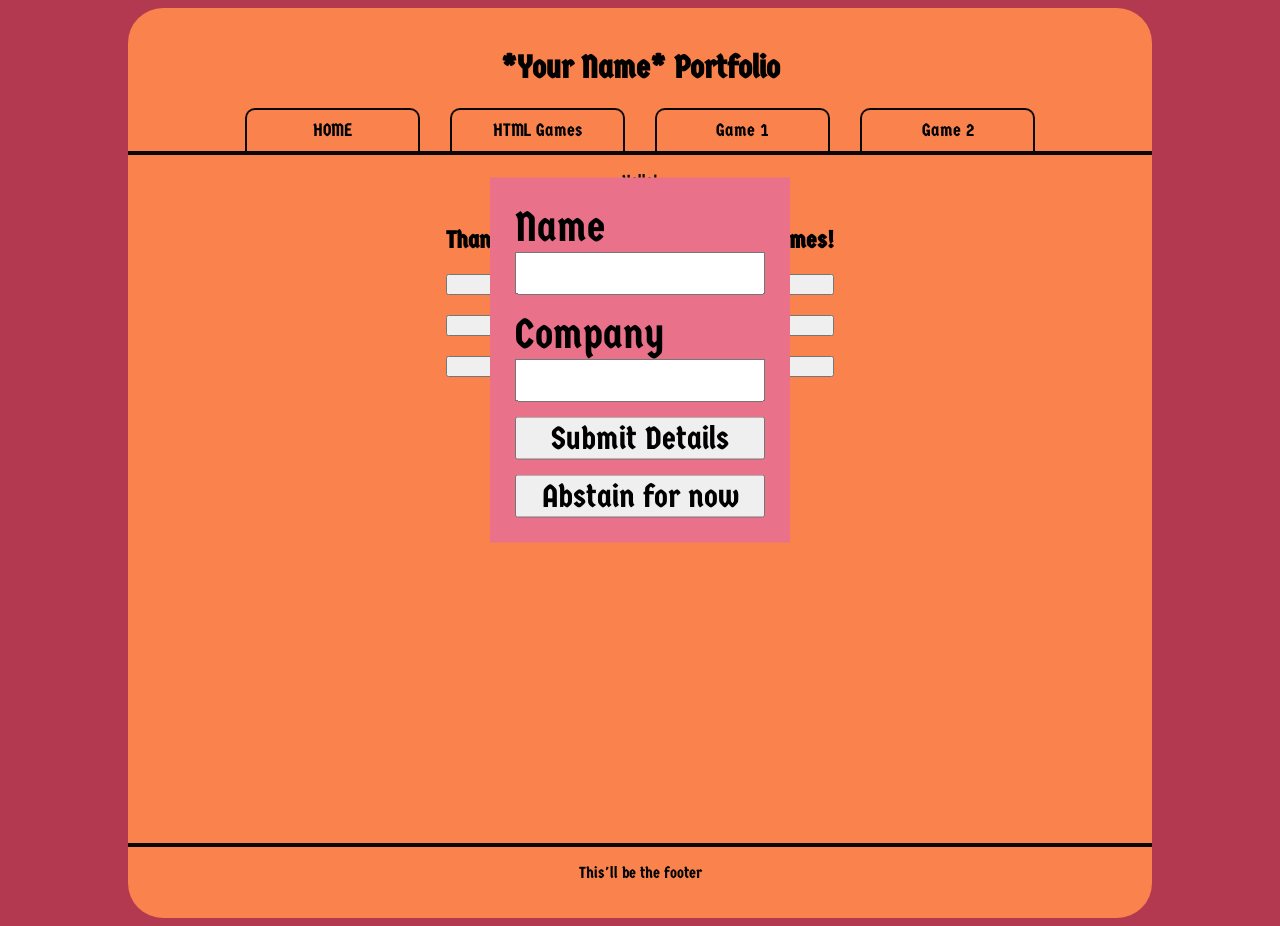
<file: index.html>
<!DOCTYPE html>
<html lang="en">
<head>
    <meta charset="UTF-8">
    <meta name="viewport" content="width=device-width, initial-scale=1.0">
    <title>Home</title>
    <link rel="stylesheet" href="shared.css">
    <link rel="preconnect" href="https://fonts.googleapis.com">
    <link rel="preconnect" href="https://fonts.gstatic.com" crossorigin>
    <link href="https://fonts.googleapis.com/css2?family=Germania+One&display=swap" rel="stylesheet">
    <script type="module" src="CustomElements.js"></script>
</head>
<body>

    <my-header></my-header>
    
    <p> Hello! </p>
    <div id="mainContent">
        <h2>Thanks for Visiting! Check out my Games!</h2>
        <div id="contentButtons">
            <button onclick="window.location.href = 'HTMLGames.html' ">HTML Games</button>
            <button onclick="window.location.href = 'Game1.html' ">Game 1</button>
            <button onclick="window.location.href = 'Game2.html' ">Game 2</button>
        </div>

        <my-opener></my-opener>
    </div>

    <my-footer></my-footer>

    <script src="openerCheck.js"></script>
</body>
</html>
</file>
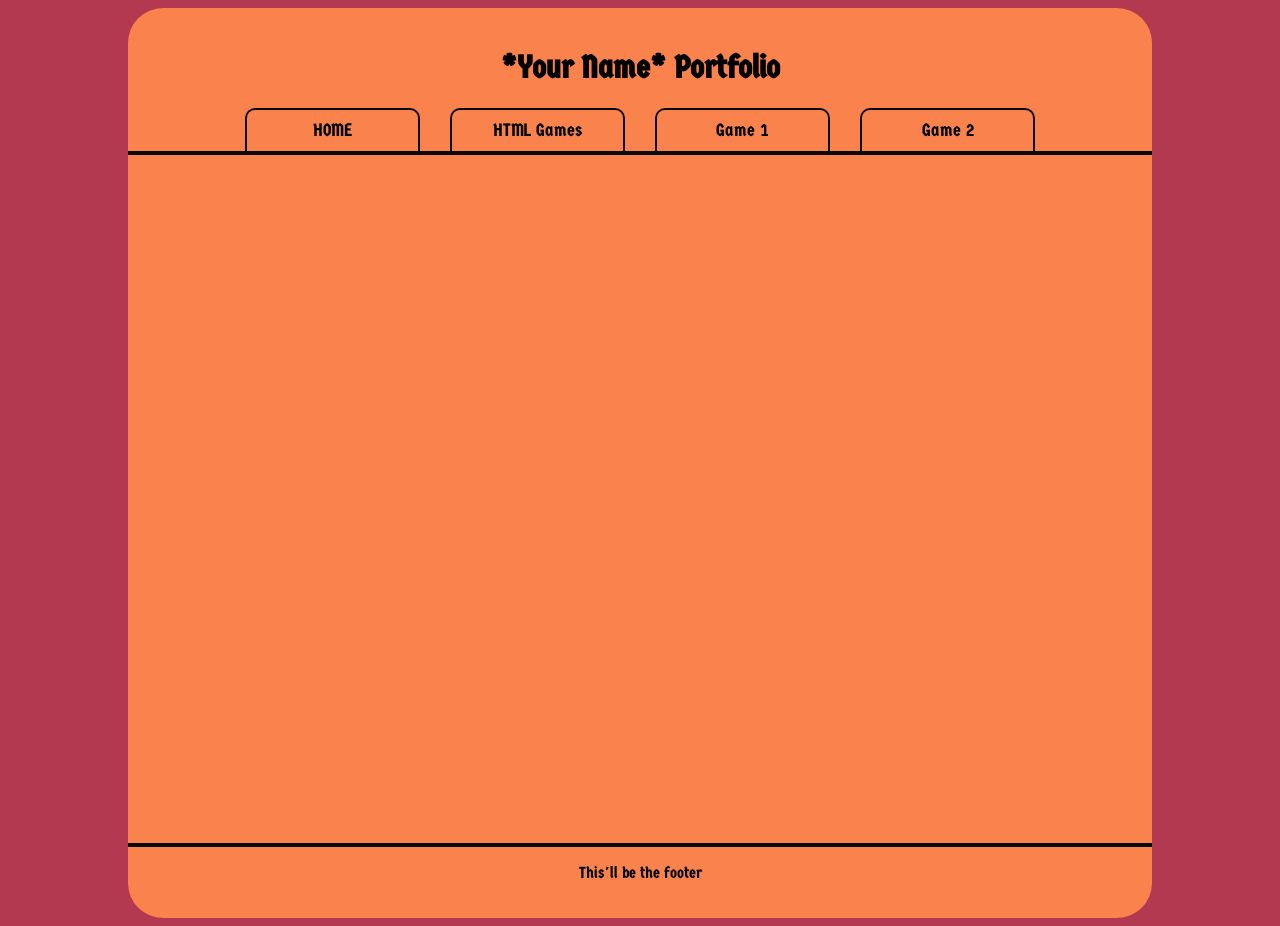
<file: Game1.html>
<!DOCTYPE html>
<html lang="en">
<head>
    <meta charset="UTF-8">
    <meta name="viewport" content="width=device-width, initial-scale=1.0">
    <title>Game 1</title>
    <link rel="stylesheet" href="shared.css">
    <link rel="preconnect" href="https://fonts.googleapis.com">
    <link rel="preconnect" href="https://fonts.gstatic.com" crossorigin>
    <link href="https://fonts.googleapis.com/css2?family=Germania+One&display=swap" rel="stylesheet">
    <script type="module" src="CustomElements.js"></script>
</head>
<body>
    <my-header></my-header>

    <my-footer></my-footer>
    
</body>
</html>
</file>
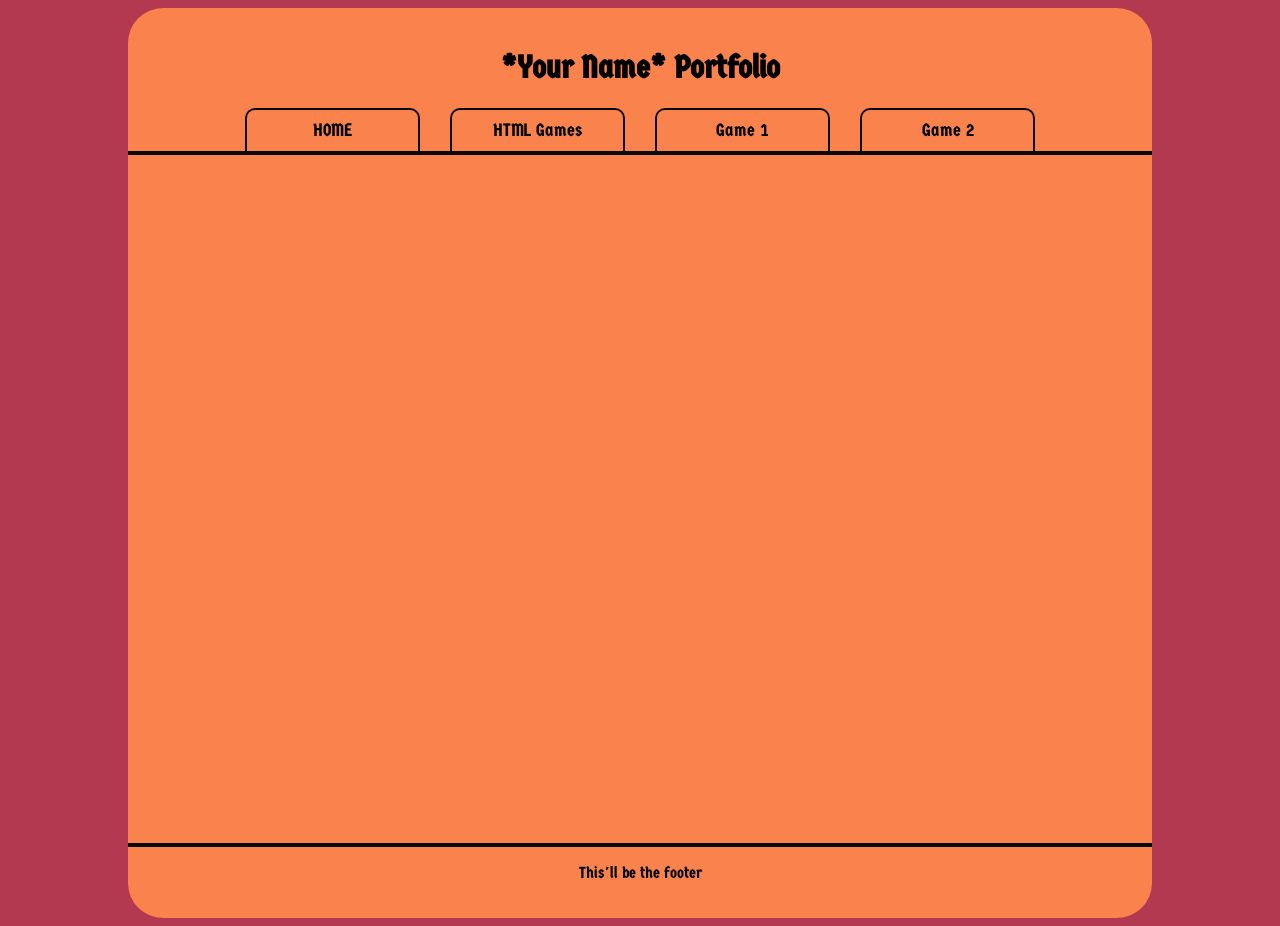
<file: Game2.html>
<!DOCTYPE html>
<html lang="en">
<head>
    <meta charset="UTF-8">
    <meta name="viewport" content="width=device-width, initial-scale=1.0">
    <title>Game 2</title>
    <link rel="stylesheet" href="shared.css">
    <link rel="preconnect" href="https://fonts.googleapis.com">
    <link rel="preconnect" href="https://fonts.gstatic.com" crossorigin>
    <link href="https://fonts.googleapis.com/css2?family=Germania+One&display=swap" rel="stylesheet">
    <script type="module" src="CustomElements.js"></script>
</head>
<body>
    <my-header></my-header>

    <my-footer></my-footer>
</body>
</html>
</file>
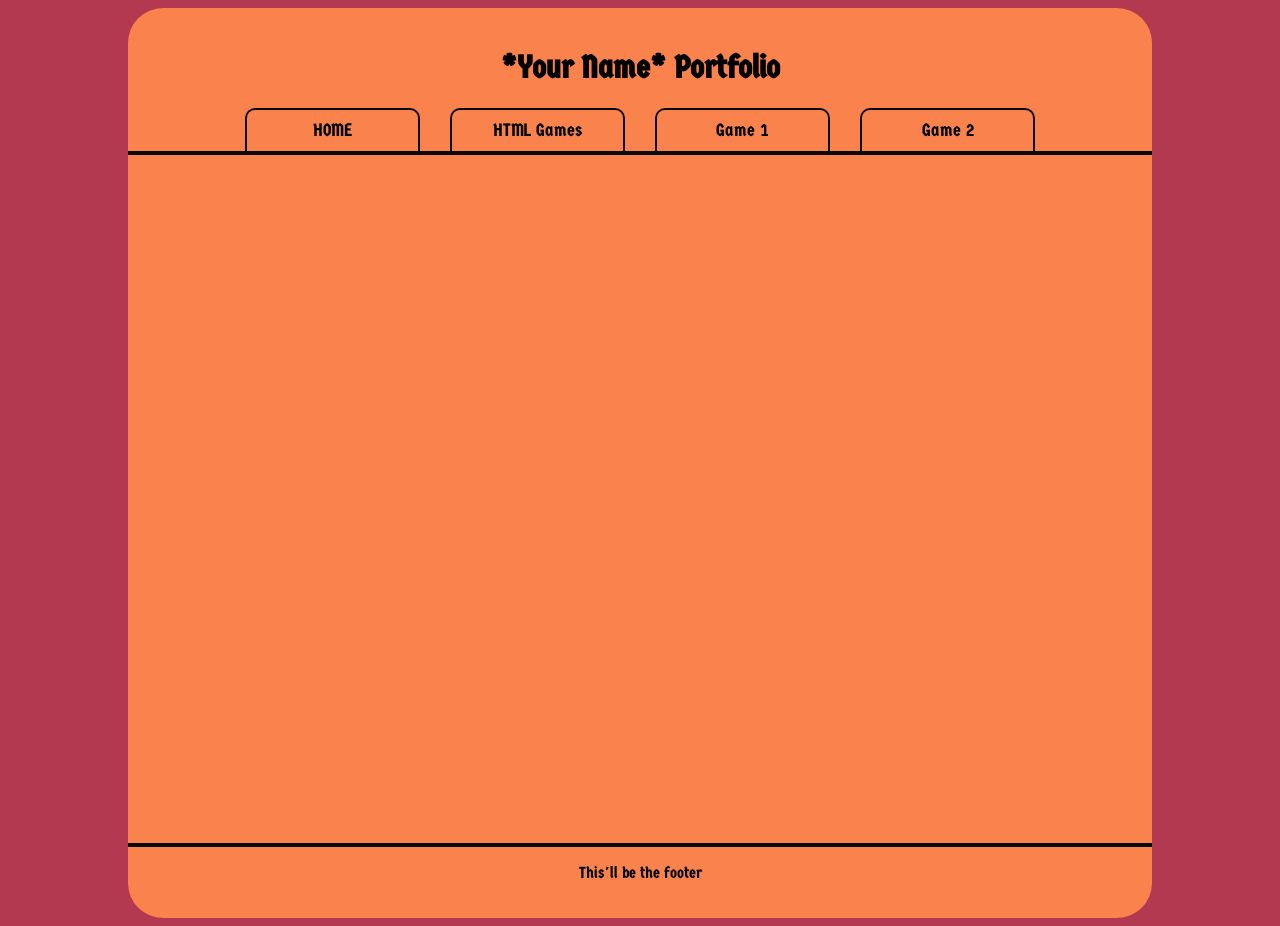
<file: Game3.html>
<!DOCTYPE html>
<html lang="en">
<head>
    <meta charset="UTF-8">
    <meta name="viewport" content="width=device-width, initial-scale=1.0">
    <title>Game 3</title>
    <link rel="stylesheet" href="shared.css">
    <link rel="preconnect" href="https://fonts.googleapis.com">
    <link rel="preconnect" href="https://fonts.gstatic.com" crossorigin>
    <link href="https://fonts.googleapis.com/css2?family=Germania+One&display=swap" rel="stylesheet">
    <script type="module" src="CustomElements.js"></script>
</head>
<body>
    <my-header></my-header>

    <my-footer></my-footer>
</body>
</html>
</file>
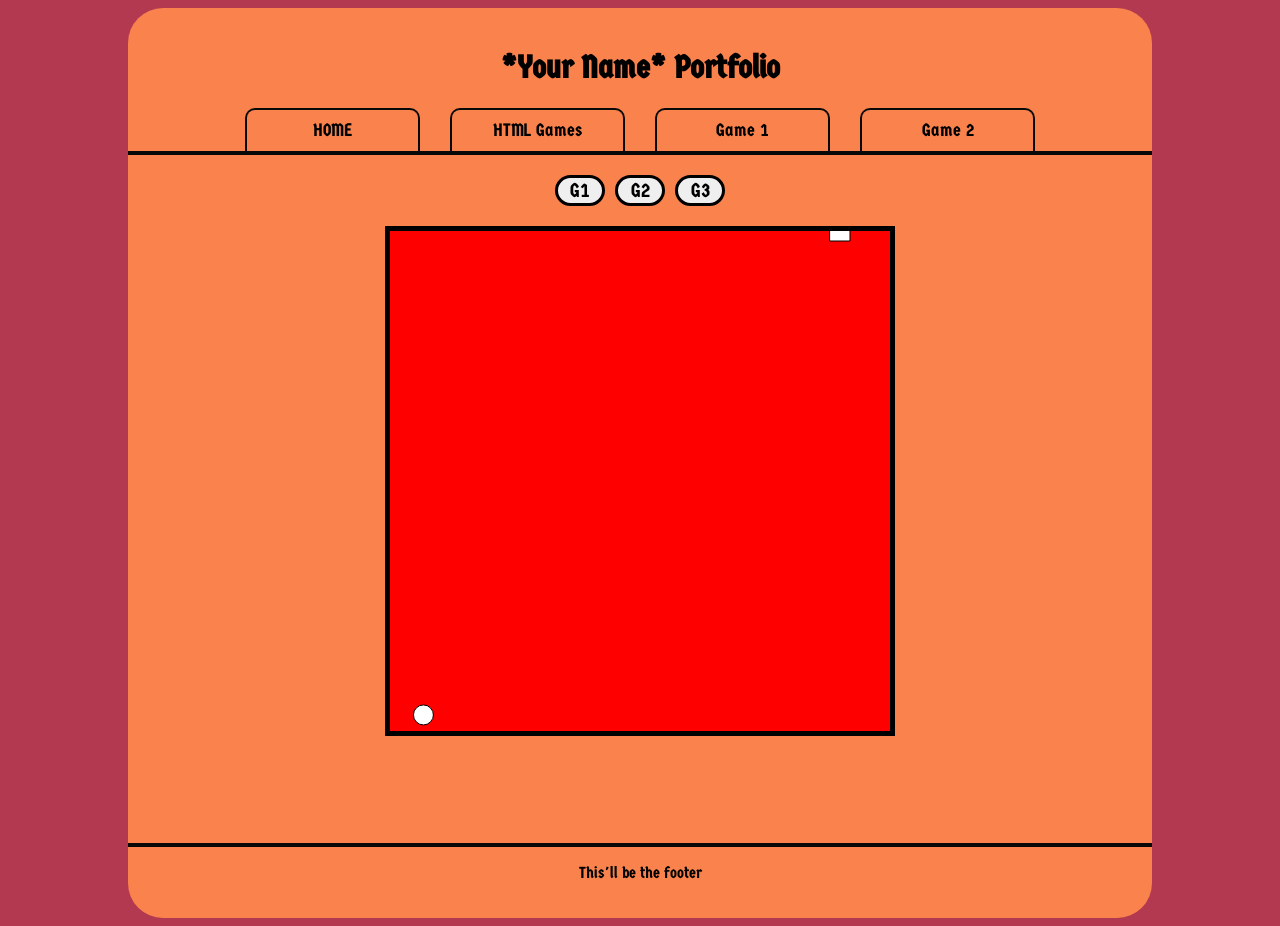
<file: HTMLGames.html>
<!DOCTYPE html>
<html lang="en">
<head>
    <meta charset="UTF-8">
    <meta name="viewport" content="width=device-width, initial-scale=1.0">
    <title>HMTL Games</title>
    <link rel="stylesheet" href="shared.css">
    <link rel="stylesheet" href="HTMLGames.css">
    <link rel="preconnect" href="https://fonts.googleapis.com">
    <link rel="preconnect" href="https://fonts.gstatic.com" crossorigin>
    <link href="https://fonts.googleapis.com/css2?family=Germania+One&display=swap" rel="stylesheet">
    <script type="module" src="CustomElements.js"></script>
    <script src="libraries/p5.min.js"></script>
    <script src="HTMLGameManager.js"></script>
</head>
<body>
    <my-header></my-header>

    <div id = 'bodyContent'>

        <div id="gameNav">
            <button onclick="loadNewGame('Games/Pong.js')"> G1 </button>
            <button onclick="loadNewGame('Games/Pacman.js')"> G2 </button>
            <button onclick="loadNewGame('Games/SpaceInvaders.js')"> G3 </button>
        </div>

        <div id="gamePanel"></div>

    </div>

    <my-footer></my-footer>
</body>
</html>
</file>
<file: shared.css>
/* https://coolors.co/090909-4b5043-9bc4bc-b33951-fa824c */

.germania-one-regular {
  font-family: "Germania One", system-ui;
  font-weight: 400;
  font-style: normal;
}

html {
    background-color: #B33951;
    display: flex;
    justify-content: center;
    font-family: 'Germania One';
}

button {
    font-family: 'Germania One';
}

body {
    background-color: #fa824c;
    width:80%;
    min-height:90vh;
    border-radius: 35px;
    display: flex;
    flex-direction: column;
    align-items: center;
    position:relative;
    padding-bottom: 100px;
}

my-header {
    display: contents;
}

my-footer {
    display: contents;
}

my-opener {
    display: contents;
}


header {
    border-bottom: #090909 4px solid;
    width:100%;
    display: flex;
    flex-direction: column;
    align-items: center;
    padding-top:20px;
}

#navigationButtons {
    display:flex;
    flex-direction:row;
    align-items: center;
    gap:30px;
}

#navigationButtons button {
    background:none;
    width:175px;
    font-size:18px;
    border-radius: 10px 10px 0px 0px;
    border: #090909 2px solid;
    border-bottom:none;
    padding:10px;
    transition: border-color 0.15s linear;  
    /* Can't do multiple transition changes?? */
}

#navigationButtons button:hover {
    border-color: #e74e6d;
}

#contentButtons {
    display:flex;
    flex-direction: column;
    gap:20px;
}

#contentButtons button {
    /* Can you change the look of these buttons yourself */
}

#opener {
    background-color: #ea718a;
    position: fixed;
    top:40%;
    left:50%;
    transform: translate(-50%, -50%);
    width:300px;
    /* height:300px; */
    
}

#opener form {
    display: flex;
    flex-direction: column;
    padding:25px;
    row-gap: 15px;
    font-size:42px;
}

#opener form label {
    display:flex;
    flex-direction: column;
}

#opener form input {
    font-size:32px;
    font-family: "Germania One";
}

footer {
    border-top: #090909 4px solid;
    width:100%;
    display: flex;
    justify-content: center;
    padding-bottom:20px;
    /* Your position is relative to 0px of the bottom of body's container */
    position: absolute;
    bottom:0px;
}
</file>
<file: HTMLGames.css>
#bodyContent {
    /* background-color: red; */
    display:flex;
    flex-direction: column;
    padding:10px;
    align-items: center;
    row-gap: 10px;
}

#gameNav {
    /* background-color: green; */
    display:flex;
    flex-direction: row;
    column-gap: 10px;
    padding:10px;
}

#gameNav button {
    font-size: 20px;
    width:50px;
    border: 3px black solid;
    border-radius: 20px 20px 20px 20px;
}

#gamePanel {
    background-color: lightgrey;
    border: 5px black solid;
    width:500px;
    height:500px;
}
</file>
